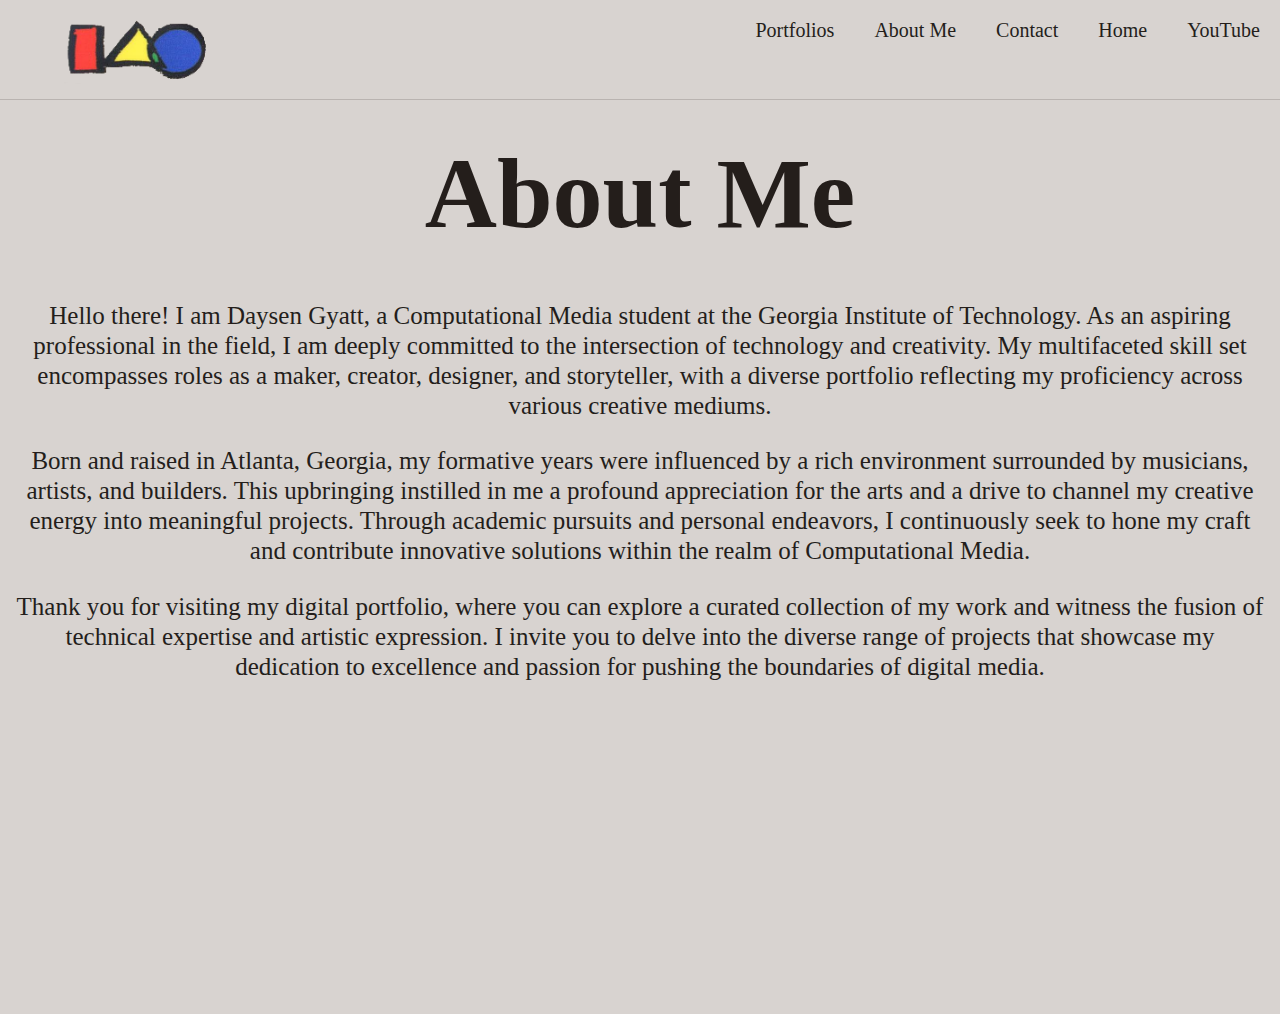
<file: pages/aboutme.html>
<!DOCTYPE html>
<html lang="en">
<head>
    <meta charset="UTF-8">
    <meta name="viewport" content="width=device-width, initial-scale=1.0">
    <title>Daysen Gyatt About Me Page</title>
	<link rel="stylesheet" href="../css/reset.css">
    <link rel="stylesheet" href="../css/styleV4.1.css">
    <link rel="stylesheet" href="../css/aboutmeStyle.css">
</head>
<body>
    <header class="header-main">
        <div class="header-main-logo">
            <img src="../icons/IAO_logo copy.png" alt="Daysen.Gyatt_logo">
        </div>
        <nav class="header-main-nav">
            <ul>
                <li><a href="portfolio.html">Portfolios</a></li>
                <li><a href="aboutme.html">About Me</a></li>
                <li><a href="contact.html">Contact</a></li>
                <li><a href="../index.html">Home</a></li>
                <li ><a href="https://www.youtube.com/@daycray2746">YouTube</a></li>
                <!--
                    <li ><a href="https://www.youtube.com/@daycray2746" target="_blank">
                    <img src="icons/youtube-icon-logo-png-transparent.png" class="youtube-logo" loading="lazy" alt="YouTube logo">
                </a></li>
                -->
                
            </ul>
        </nav>
    </header>

    <main>
        <h1>About Me</h1>
        <p> Hello there! I am Daysen Gyatt, a Computational Media student at the 
            Georgia Institute of Technology. As an aspiring professional in the 
            field, I am deeply committed to the intersection of technology and 
            creativity. My multifaceted skill set encompasses roles as a maker, 
            creator, designer, and storyteller, with a diverse portfolio reflecting 
            my proficiency across various creative mediums.</p>

        <p>Born and raised in Atlanta, Georgia, my formative years were 
            influenced by a rich environment surrounded by musicians, artists, 
            and builders. This upbringing instilled in me a profound appreciation 
            for the arts and a drive to channel my creative energy into meaningful 
            projects. Through academic pursuits and personal endeavors, I continuously 
            seek to hone my craft and contribute innovative solutions within the realm 
            of Computational Media.</p>

        <p>Thank you for visiting my digital portfolio, where you can explore 
            a curated collection of my work and witness the fusion of technical 
            expertise and artistic expression. I invite you to delve into the 
            diverse range of projects that showcase my dedication to excellence 
            and passion for pushing the boundaries of digital media.</p>
    
            <iframe class="aboutmeVid" width="560" height="315" 
            src="https://www.youtube.com/embed/Ghtf25lehXY?si=An_X5Q3kZ-3epHvE" 
            title="YouTube video player" frameborder="0" 
            allow="accelerometer; autoplay; clipboard-write; encrypted-media; gyroscope; 
            picture-in-picture; web-share" allowfullscreen></iframe>
    
    </main>
    
</body>
</html>
</file>
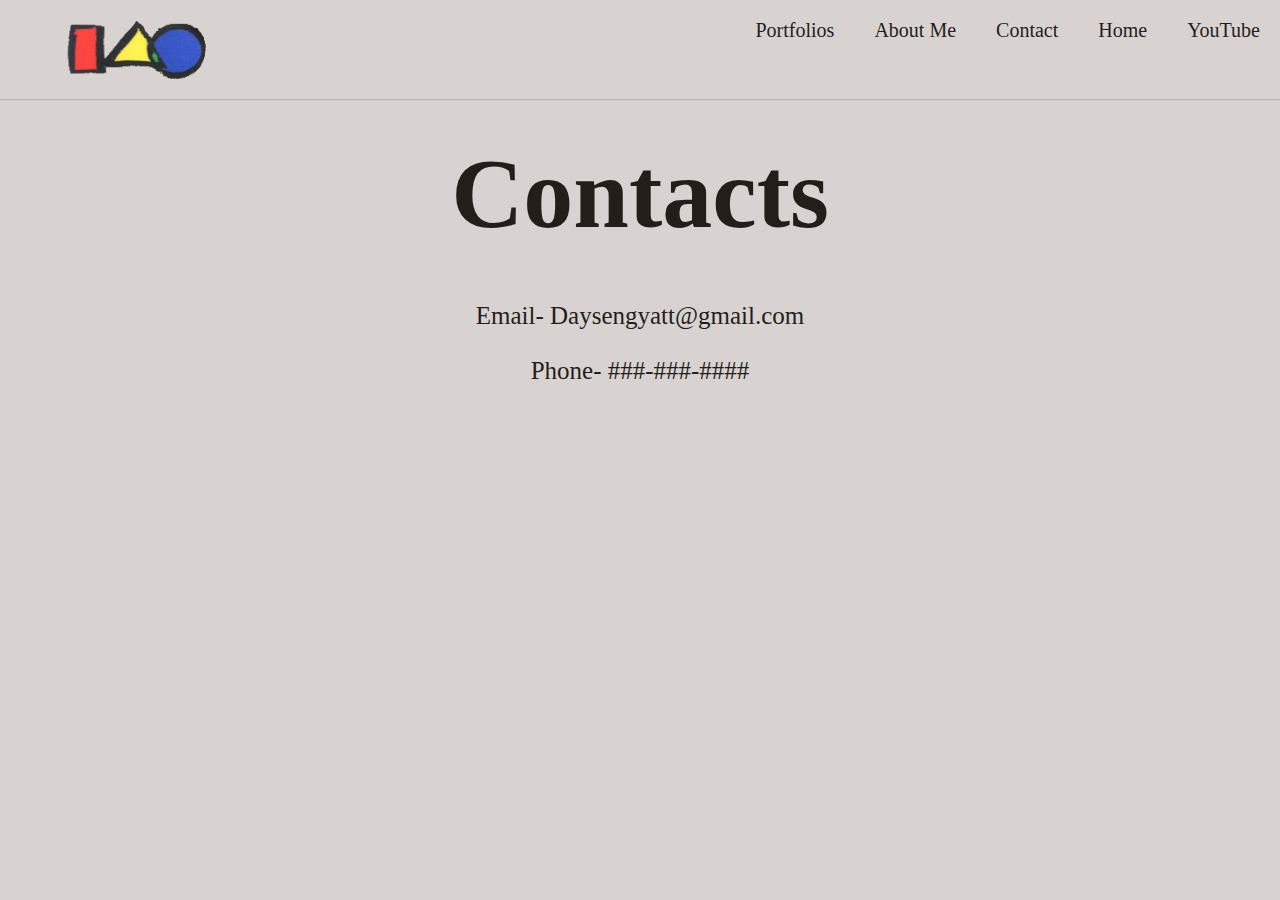
<file: pages/contact.html>
<!DOCTYPE html>
<html lang="en">
<head>
    <meta charset="UTF-8">
    <meta name="viewport" content="width=device-width, initial-scale=1.0">
    <title>Daysen Gyatt Contact Page</title>
	<link rel="stylesheet" href="../css/reset.css">
  <link rel="stylesheet" href="../css/styleV4.1.css">
  <link rel="stylesheet" href="../css/aboutmeStyle.css">
</head>
<body>
    <header class="header-main">
        <div class="header-main-logo">
            <img src="../icons/IAO_logo copy.png" alt="Daysen.Gyatt_logo">
        </div>
        <nav class="header-main-nav">
            <ul>
                <li><a href="portfolio.html">Portfolios</a></li>
                <li><a href="aboutme.html">About Me</a></li>
                <li><a href="contact.html">Contact</a></li>
                <li><a href="../index.html">Home</a></li>
                <li ><a href="https://www.youtube.com/@daycray2746">YouTube</a></li>
                <!--
                    <li ><a href="https://www.youtube.com/@daycray2746" target="_blank">
                    <img src="icons/youtube-icon-logo-png-transparent.png" class="youtube-logo" loading="lazy" alt="YouTube logo">
                </a></li>
                -->
                
            </ul>
        </nav>
    </header>

    <main>
        <h1>Contacts</h1>
        <p>Email- Daysengyatt@gmail.com</p>
        <p>Phone- ###-###-####</p>


    </main>

</body>
</html>
</file>
<file: css/styleV4.1.css>
/* portfolio version 4*/
/*color scheme:
    Black: #241e1b
    Grey: #d8d3d0
    Yellow: #e4a324
    Blue: #347d99
    Red: #db402f
*/

body {
    background-color: #d8d3d0;
}

h1 { 
    font-family: Baskerville, serif; 
    font-size: 55px; 
    font-style: normal; 
    font-weight: 700; 
    line-height: 30px; 
    color: #241e1b;
} 

h3 { 
    font-family: Baskerville, "Baskerville Old Face", "Hoefler Text", Garamond, "Times New Roman", serif; 
    font-size: 16px; 
    font-style: normal; 
    font-variant: normal; 
    font-weight: 700; 
    line-height: 18.4px; 
    color: #241e1b;
} 

.hero-subtext {
    font-family: Avenir; 
    font-size: 25px; 
    font-style: Oblique; 
    font-variant: normal; 
    font-weight: 400; 
    line-height: 10px; 
    color: #241e1b;
}

p { 
    font-family: Baskerville, "Baskerville Old Face", "Hoefler Text", Garamond, "Times New Roman", serif; 
    font-size: 25px; 
    font-style: normal; 
    font-variant: normal; 
    font-weight: 400; 
    line-height: 30px; 
    color: #241e1b;
} 

blockquote { 
    font-family: Baskerville, "Baskerville Old Face", "Hoefler Text", Garamond, "Times New Roman", serif; font-size: 21px; font-style: normal; font-variant: normal; font-weight: 400; line-height: 30px; 
} 

pre { 
    font-family: Baskerville, "Baskerville Old Face", "Hoefler Text", Garamond, "Times New Roman", serif; font-size: 13px; font-style: normal; font-variant: normal; font-weight: 400; line-height: 18.5714px; 
}

a {
    cursor: pointer;
}

/*---------------------------------------------------------------------------------------------*/

.header-main {
    width: 100%;
    height: 100px;
    display: flex;
    justify-content:space-between;
    border-bottom: 1px solid #b9b3b0;
}

.header-main-logo {
    width: fit-content;
    height: 100%;
    float: left;
    padding: 2% 5%;
    display: flex;
}

.header-main-logo img {
    height: 150%;
    align-self: center;
}

.header-main-nav {
    width: fit-content;
    height: 100%;
}

.header-main-nav ul {
    width: fit-content;
    height: 100%;
    align-self: center;
}

.header-main-nav ul li {
    display: inline;
    float: left;
    align-self: center;
    width: fit-content;
    height: 100%;
}

.header-main-nav ul li a {
    padding: 0 10px;
    font-family: Baskerville,Baskerville Old Face,Hoefler Text,Garamond,Times New Roman,serif; 
    font-size: 20px;
    color: #241e1b;
    border-radius: 4px;
    margin-left: 4px;
    margin-right: 4px;
    padding: 8px 16px;
    font-weight: 450;
    line-height: 60px;
}


.header-main-nav ul li a:hover {
    color: #241e1b;
    background-color: #cbc7c4;
    
}

/*
.nav-links {
    list-style-type: none;
    margin: 0;
    padding: 0;
    display: flex;
    justify-content: space-between;
  }
  
  .nav-links li {
    padding: 10px;
    text-align: center;
  }
  
  .nav-links li a {
    color: #fff;
    text-decoration: none;
  }
  
  .nav-toggle {
    display: none;
  }
  
  @media screen and (max-width: 768px) {
    .nav-links {
      display: none;
    }
  
    .menu-toggle {
      display: block;
    }
  
    .hamburger {
      cursor: pointer;
    }
  
    .hamburger span {
      display: block;
      width: 30px;
      height: 3px;
      background-color: #fff;
      margin: 5px;
      border-radius: 3px;
    }
  
    .hamburger:hover span {
      background-color: #000;
    }


  .dropdown-menu {
    position: absolute;
    top: 100%;
    left: 0;
    width: 100%;
    border-radius: 0 0 5px 5px;
    padding: 10px 0;
    background-color: #fff;
    z-index: 1000;
  }

  .dropdown-menu li {
    padding: 5px 10px;
  }

  .dropdown-menu li a {
    color: #000;
    text-decoration: none;
  }
  }
  
*/

/*---------------------------------------------------------------------------------------------*/

.hero {
    padding-top: 50px;
    padding-bottom: 75px;
    position: relative;
}

.hero--text {
    grid-area: 2 / 1 / 3 / 6;
    text-align: center;
    align-self: center;
}

.hero--img-collage {
    text-align: center;
    margin-bottom: -80px;
}

.hero--img-collage {
    grid-area: 1 / 7 / 3 / 13;
    text-align: center;
    position: relative;
}

.hero-img {
    border-radius: 4px;
}

img {
    max-width: 100%;
    display: inline-block;
}

.container {
    max-width: 1170px;
    flex-direction: column;
    justify-content: space-between;
    margin-left: auto;
    margin-right: auto;
    padding-left: 24px;
    padding-right: 24px;
    display: block;
}

.w-container {
    max-width: 940px;
    margin-left: auto;
    margin-right: auto;
}

._12-col-grid {
    grid-column-gap: 24px;
    grid-row-gap: 24px;
    grid-template-rows: repeat(4, 25%);
    grid-template-columns: 1fr 1fr 1fr 1fr 1fr 1fr 1fr 1fr 1fr 1fr 1fr 1fr;
    grid-auto-columns: 1fr;
    display: grid;
}

._50-50-grid {
    background-color: #db402f;
    grid-column-gap: 0px;
    grid-row-gap: 0px;
    grid-template-rows: auto;
    grid-template-columns: minmax(0, 1fr) minmax(0, 1fr);
    grid-auto-columns: 1fr;
    align-content: center;
    justify-content: center;
    display: grid;
}

* {
    box-sizing: border-box;
}

.hero-img1 {
    z-index: 200;
    position: absolute;
    top: 30px;
    left: -10%;
    border-radius: 50%;
    
}

.hero-img2 {
    z-index: 200;
    position: absolute;
    top: 101%;
    bottom: auto;
    left: auto;
    right: -9%;
    border-radius: 5%;
}

.hero-img-main {
    position: relative;
    border-radius: 5%;
}


/*---------------------------------------------------------------------------------------------*/

.grid {
    display: grid;
    grid-template-columns: 1fr;
    grid-template-rows:repeat(4, 100vh) 50vh;
    grid-template-areas: 
    "builds"
    "digital"
    "film"
    "artwork"
    "footer";
}

.div-bar-red {
    width: 98vw;
    height: 5vh;
    background-color: #e33c2a;
}

.builds {
    grid-area: builds;
    width: 98vw;
}

.digital {
    grid-area: digital;
    width: 98vw;

}

.film {
    grid-area: film;
    width: 98vw;

}

.artwork {
    grid-area: artwork;
    width: 98vw;

}

.footer {
    grid-area: footer;
    width: 98vw;
    background-color: #bbb6b3;
    display: grid;
    grid-template-columns: auto auto auto auto;
}
</file>
<file: css/aboutmeStyle.css>
/*color scheme:
    Black: #241e1b
    Grey: d8d3d0
    Yellow: e4a324
    Blue: 347d99
    Red: db402f
*/

h1 { 
    font-family: Baskerville, serif; 
    font-size: 100px; 
    font-style: normal; 
    font-weight: 700; 
    line-height: 60px; 
    color: #241e1b;
    padding: 5%;
    text-align: center;
} 

p {
    
    color: #241e1b;
    padding: 1%;
    text-align: center;
}

.aboutmeVid {
    align-self: center;
}
</file>
